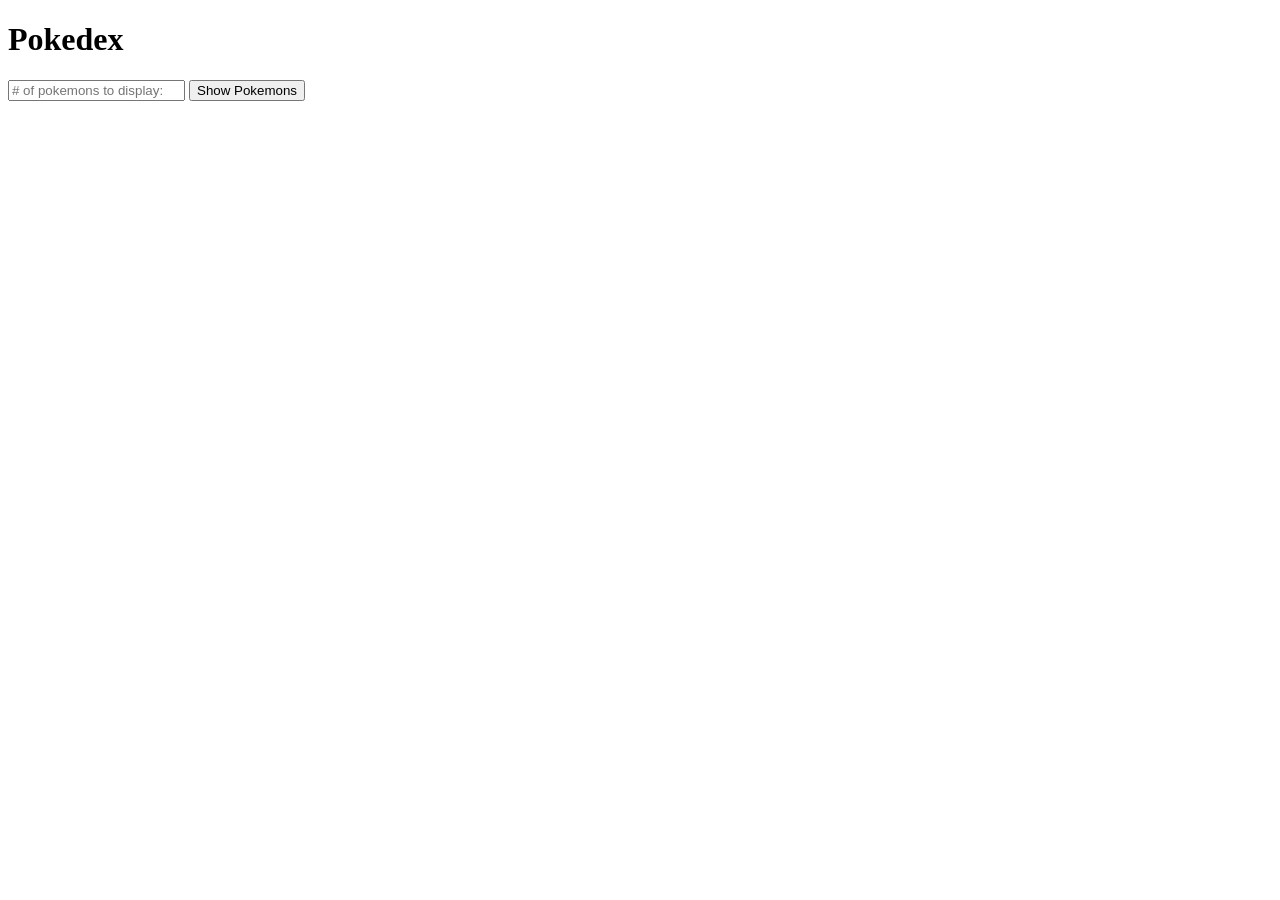
<file: index.html>
<!doctype html>
<html lang="en">
  <head>
    <meta charset="UTF-8" />
    <meta name="viewport" content="width=device-width, initial-scale=1.0" />
    <title>Pokemon API reader</title>
  </head>
  <body>
    <h1>Pokedex</h1>
    <input
      type="number"
      id="numPokemons"
      placeholder="# of pokemons to display: "
    />
    <button id="btnLoad">Show Pokemons</button>

    <div id="pokemons"></div>
    <script type="module" src="main.js"></script>
  </body>
</html>
</file>
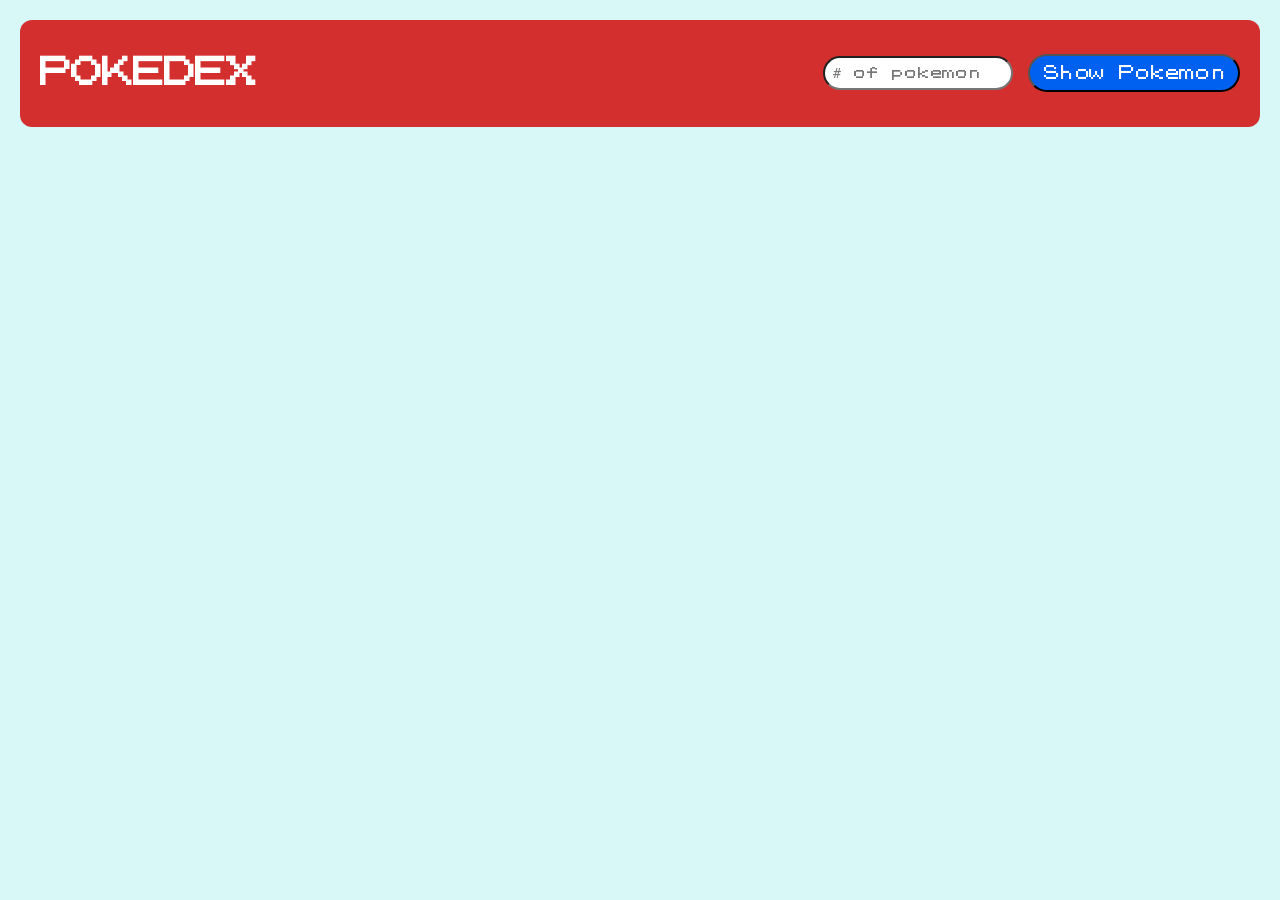
<file: main/index.html>
<!doctype html>
<html lang="en">
  <head>
    <meta charset="UTF-8" />
    <meta name="viewport" content="width=device-width, initial-scale=1.0" />
    <title>Pokedex</title>
    <link rel="stylesheet" href="styles.css">
  </head>
  <body>
    <div id="controls">
      <h1>POKEDEX</h1>
      <input
        type="number"
        id="numPokemons"
        placeholder="# of pokemon to display: "
      />
      <button id="btnLoad">Show Pokemon</button>
    </div>

    <div id="pokemons"></div>
    <script type="module" src="main.js"></script>
  </body>
</html>
</file>
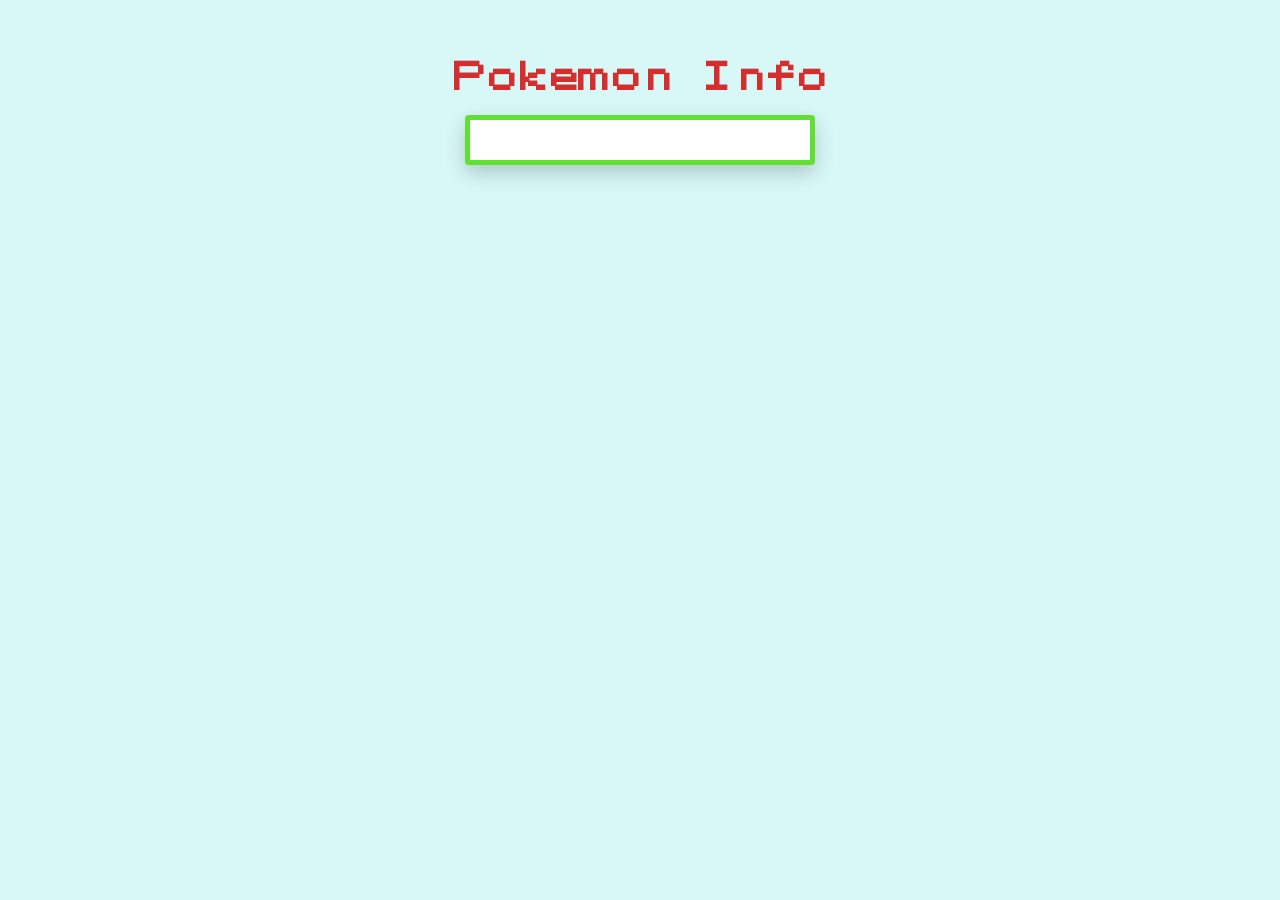
<file: pokemon/pokemon.html>
<!doctype html>
<html lang="en">
  <head>
    <meta charset="UTF-8" />
    <meta name="viewport" content="width=device-width, initial-scale=1.0" />
    <title>Pokemon Info</title>
    <link rel="stylesheet" href="pokemonStyle.css">
  </head>
  <body>
    <h1>Pokemon Info</h1>
    <div id="pokemonInfo"></div>
    <script type="module" src="pokemoninfo.js"></script>
  </body>
</html>
</file>
<file: main/styles.css>
@font-face {
  font-family: "PokemonGB";
  src: url("../fonts/Pokemon_GB.ttf");
}

body {
  background-color: #d8f8f8;
  margin: 20px;
  text-align: center;
}

* {
  font-family: "PokemonGB", monospace;
  letter-spacing: -1px;
}

h1 {
  color: #ffffff;
  text-align: left;
}

#controls {
  display: grid;
  grid-template-columns: 1fr auto auto;
  align-items: center;

  background: #d32f2f;
  padding: 15px 20px;
  border-radius: 12px;

  margin: 20px auto;
  gap: 15px;
}

input {
  padding: 8px;
  width: 170px;
  border-radius: 35px;
  text-align: center;
  outline: none;
}

button {
  padding: 8px 14px;
  font-size: 16px;
  background-color: #0060f0;
  color: white;
  border-radius: 35px;
  cursor: pointer;
}

button:hover {
  background-color: #0041a3;
}

#pokemons {
  display: grid;
  grid-template-columns: repeat(auto-fill, minmax(150px, 1fr));
  gap: 30px;
  margin-top: 20px;
}

a {
  display: flex;
  align-items: center;
  justify-content: center;
  text-align: center;

  height: 30px;
  background: #50a772;
  border-radius: 10px;
  padding: 10px;
  text-decoration: none;
  color: #ffffff;

  font-size: clamp(11px, 2vw, 15px);
}

a:hover {
  background-color: #377950;
}
</file>
<file: pokemon/pokemonStyle.css>
@font-face {
  font-family: "PokemonGB";
  src: url("../fonts/Pokemon_GB.ttf");
}

* {
  font-family: "PokemonGB", monospace;
  letter-spacing: -1px;
}

body {
  background-color: #d8f8f8;
  margin: 20px;
  text-align: center;
  display: flex;
  flex-direction: column;
  align-items: center;
  padding: 20px;
}

h1 {
  color: #d32f2f;
  margin-bottom: 20px;
}

#pokemonInfo {
  background-color: white;
  border: 5px solid #60E030;
  border-radius: 4px;
  padding: 20px;
  width: 300px;
  box-shadow: 0 8px 20px rgba(0, 0, 0, 0.2);
  display: flex;
  flex-direction: column;
  gap: 10px;
}

#pokemonInfo h2 {
  color: #494949;
  margin: 0;
  text-align: center;
  text-transform: capitalize;
  margin-bottom: 10px;
}

#pokemonInfo p {
  margin: 0;
  font-weight: bold;
  color: #333;
}
</file>
